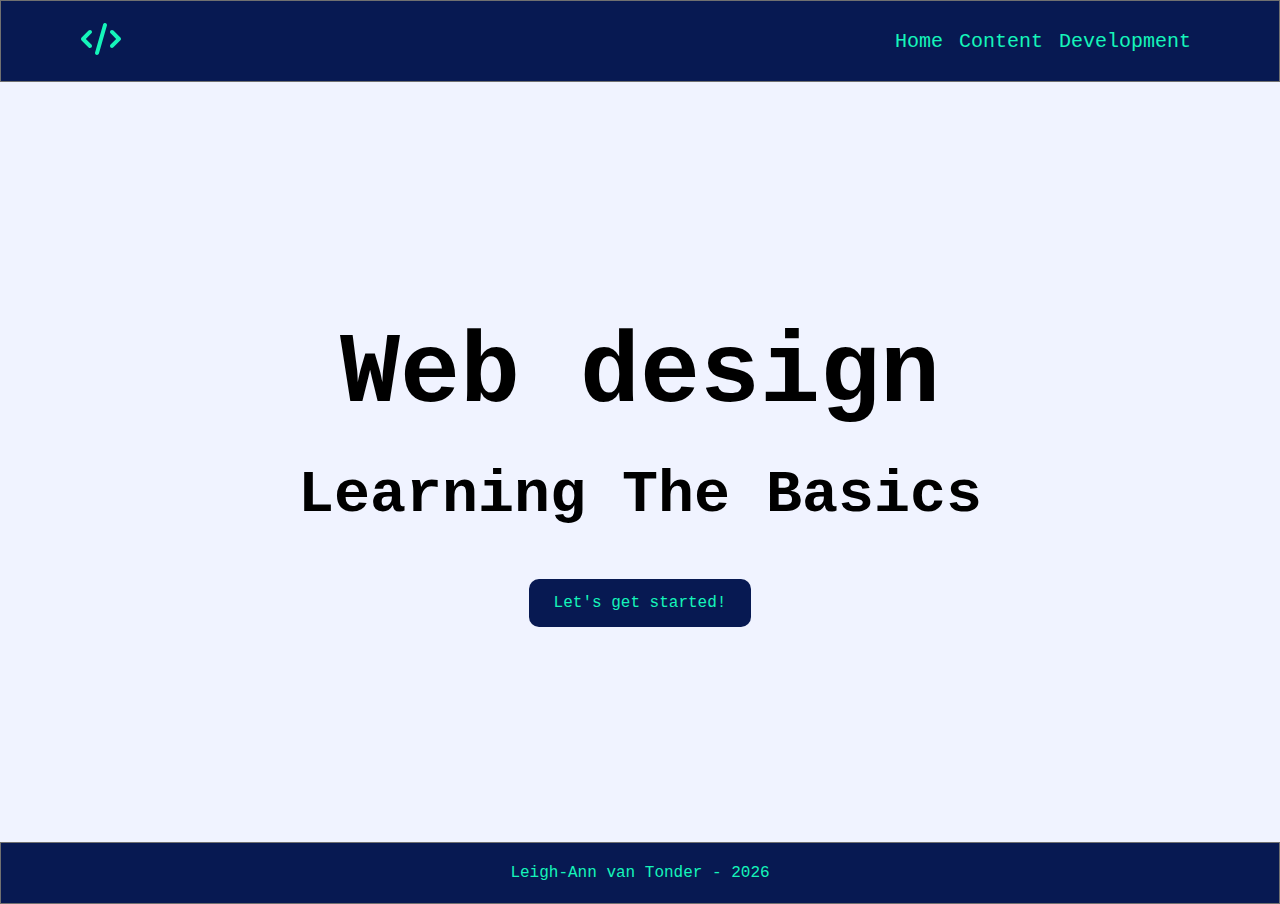
<file: index.html>
<!DOCTYPE html>
<html>
  <head>
    <!-- CDN -->
    <script src="https://ajax.googleapis.com/ajax/libs/jquery/3.7.1/jquery.min.js"></script>

    <!-- Custom styles -->
    <link rel="stylesheet" href="layout.css" />
    <link rel="stylesheet" href="home_content.css" />
    <script src="global.js"></script>
  </head>
  <body>
    <div class="header">
      <div class="header-container">
        <div class="nav-bar-left">
          <a href="./index.html">
            <img src="home_icon.svg" alt="" class="home-icon" />
          </a>
          
        </div>
        <div class="nav-bar-right">
          <a href="./index.html">Home</a>
          <a href="./content.html">Content</a>
          <a href="./development.html">Development</a>
        </div>
      </div>
    </div>

    <div class="body">
      <div class="home-content">
        <h1>Web design</h1>
        <h2>Learning The Basics</h2>
        <a href="./development.html" class="button-default">Let's get started!</a>
      </div>
    </div>
    <div class="footer">
      <span id="footer-copyright">Test</span>
    </div>
  </body>
</html>
</file>
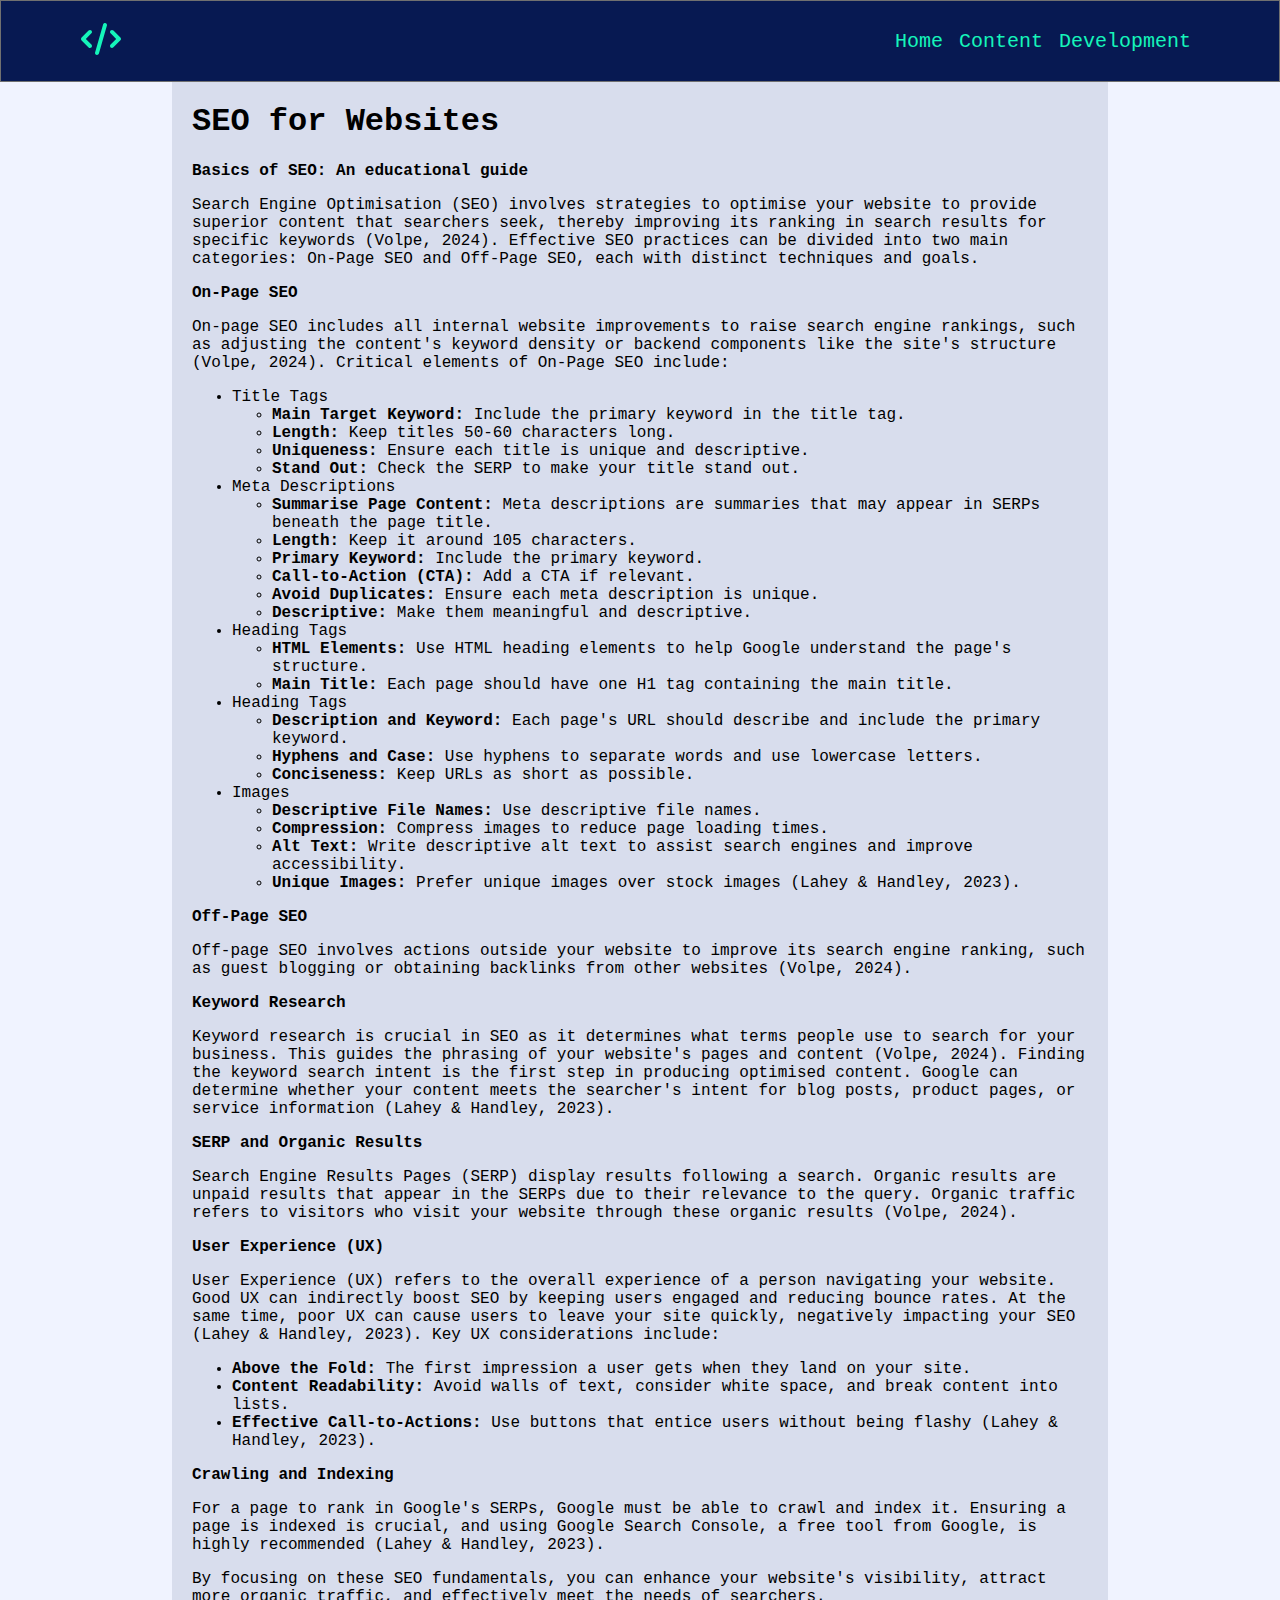
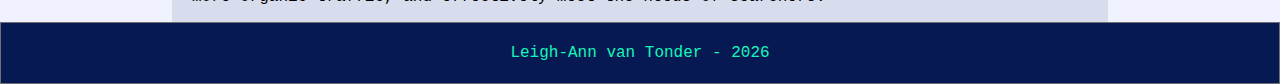
<file: content.html>
<!DOCTYPE html>
<html>
  <head>
    <!-- CDN -->
    <script src="https://ajax.googleapis.com/ajax/libs/jquery/3.7.1/jquery.min.js"></script>

    <!-- Custom styles -->
    <link rel="stylesheet" href="layout.css" />
    <link rel="stylesheet" href="home_content.css" />
    <link rel="stylesheet" href="content.css" />
    <script src="global.js"></script>
  </head>
  <body>
    <div class="header">
      <div class="header-container">
        <div class="nav-bar-left">
          <a href="./index.html">
            <img src="home_icon.svg" alt="" class="home-icon" />
          </a>
        </div>
        <div class="nav-bar-right">
          <a href="./index.html">Home</a>
          <a href="./content.html">Content</a>
          <a href="./development.html">Development</a>
        </div>
      </div>
    </div>
    <div class="body">
      <div class="content-content">
        <div class="content-inner">
          <h1>SEO for Websites</h1>
          <p><strong>Basics of SEO: An educational guide</strong></p>
          <p>
            Search Engine Optimisation (SEO) involves strategies to optimise
            your website to provide superior content that searchers seek,
            thereby improving its ranking in search results for specific
            keywords (Volpe, 2024). Effective SEO practices can be divided into
            two main categories: On-Page SEO and Off-Page SEO, each with
            distinct techniques and goals.
          </p>
          <p><strong>On-Page SEO</strong></p>
          <p>
            On-page SEO includes all internal website improvements to raise
            search engine rankings, such as adjusting the content's keyword
            density or backend components like the site's structure (Volpe,
            2024). Critical elements of On-Page SEO include:
          </p>
          <ul>
            <li>
              Title Tags
              <ul>
                <li>
                  <strong>Main Target Keyword:</strong> Include the primary
                  keyword in the title tag.
                </li>
                <li>
                  <strong>Length:</strong> Keep titles 50-60 characters long.
                </li>
                <li>
                  <strong>Uniqueness:</strong> Ensure each title is unique and
                  descriptive.
                </li>
                <li>
                  <strong>Stand Out:</strong> Check the SERP to make your title
                  stand out.
                </li>
              </ul>
            </li>
            <li>
              Meta Descriptions
              <ul>
                <li>
                  <strong>Summarise Page Content:</strong> Meta descriptions are
                  summaries that may appear in SERPs beneath the page title.
                </li>
                <li><strong>Length:</strong> Keep it around 105 characters.</li>
                <li>
                  <strong>Primary Keyword:</strong> Include the primary keyword.
                </li>
                <li>
                  <strong>Call-to-Action (CTA):</strong> Add a CTA if relevant.
                </li>
                <li>
                  <strong>Avoid Duplicates:</strong> Ensure each meta
                  description is unique.
                </li>
                <li>
                  <strong>Descriptive:</strong> Make them meaningful and
                  descriptive.
                </li>
              </ul>
            </li>
            <li>
              Heading Tags
              <ul>
                <li>
                  <strong>HTML Elements:</strong> Use HTML heading elements to
                  help Google understand the page's structure.
                </li>
                <li>
                  <strong>Main Title:</strong> Each page should have one H1 tag
                  containing the main title.
                </li>
              </ul>
            </li>
            <li>
              Heading Tags
              <ul>
                <li>
                  <strong>Description and Keyword:</strong> Each page's URL
                  should describe and include the primary keyword.
                </li>
                <li>
                  <strong>Hyphens and Case:</strong> Use hyphens to separate
                  words and use lowercase letters.
                </li>
                <li>
                  <strong>Conciseness:</strong> Keep URLs as short as possible.
                </li>
              </ul>
            </li>
            <li>
              Images
              <ul>
                <li>
                  <strong>Descriptive File Names:</strong> Use descriptive file
                  names.
                </li>
                <li>
                  <strong>Compression:</strong> Compress images to reduce page
                  loading times.
                </li>
                <li>
                  <strong>Alt Text:</strong> Write descriptive alt text to
                  assist search engines and improve accessibility.
                </li>
                <li>
                  <strong>Unique Images:</strong> Prefer unique images over
                  stock images (Lahey & Handley, 2023).
                </li>
              </ul>
            </li>
          </ul>
          <p><strong>Off-Page SEO</strong></p>
          <p>
            Off-page SEO involves actions outside your website to improve its
            search engine ranking, such as guest blogging or obtaining backlinks
            from other websites (Volpe, 2024).
          </p>
          <p><strong>Keyword Research</strong></p>
          <p>
            Keyword research is crucial in SEO as it determines what terms
            people use to search for your business. This guides the phrasing of
            your website's pages and content (Volpe, 2024). Finding the keyword
            search intent is the first step in producing optimised content.
            Google can determine whether your content meets the searcher's
            intent for blog posts, product pages, or service information (Lahey
            & Handley, 2023).
          </p>
          <p><strong>SERP and Organic Results</strong></p>
          <p>
            Search Engine Results Pages (SERP) display results following a
            search. Organic results are unpaid results that appear in the SERPs
            due to their relevance to the query. Organic traffic refers to
            visitors who visit your website through these organic results
            (Volpe, 2024).
          </p>
          <p><strong>User Experience (UX)</strong></p>
          <p>
            User Experience (UX) refers to the overall experience of a person
            navigating your website. Good UX can indirectly boost SEO by keeping
            users engaged and reducing bounce rates. At the same time, poor UX
            can cause users to leave your site quickly, negatively impacting
            your SEO (Lahey & Handley, 2023). Key UX considerations include:
          </p>
          <ul>
            <li>
              <strong>Above the Fold:</strong> The first impression a user gets
              when they land on your site.
            </li>
            <li>
              <strong>Content Readability:</strong> Avoid walls of text,
              consider white space, and break content into lists.
            </li>
            <li>
              <strong>Effective Call-to-Actions:</strong> Use buttons that
              entice users without being flashy (Lahey & Handley, 2023).
            </li>
          </ul>
          <p><strong>Crawling and Indexing</strong></p>
          <p>
            For a page to rank in Google's SERPs, Google must be able to crawl
            and index it. Ensuring a page is indexed is crucial, and using
            Google Search Console, a free tool from Google, is highly
            recommended (Lahey & Handley, 2023).
          </p>
          <p>
            By focusing on these SEO fundamentals, you can enhance your
            website's visibility, attract more organic traffic, and effectively
            meet the needs of searchers.
          </p>
        </div>
      </div>
    </div>
    <div class="footer">
      <span id="footer-copyright">Test</span>
    </div>
  </body>
</html>
</file>
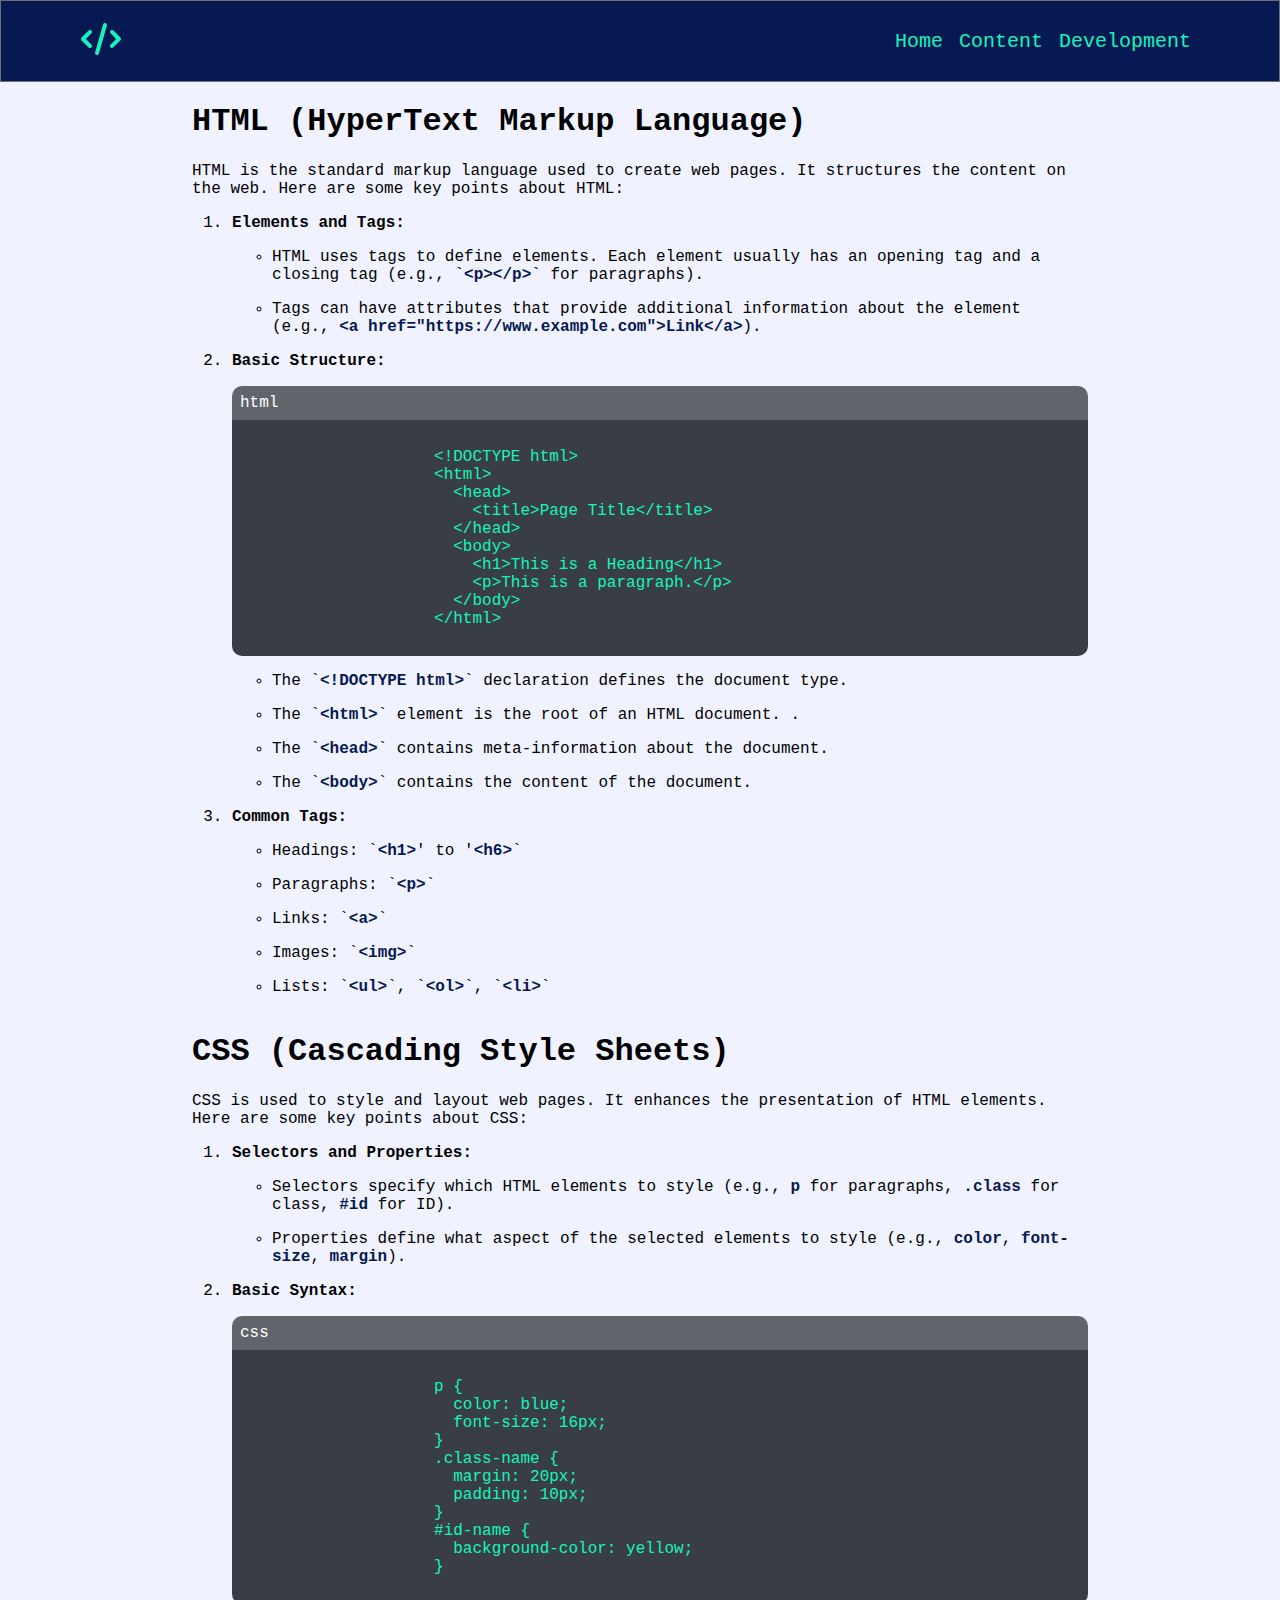
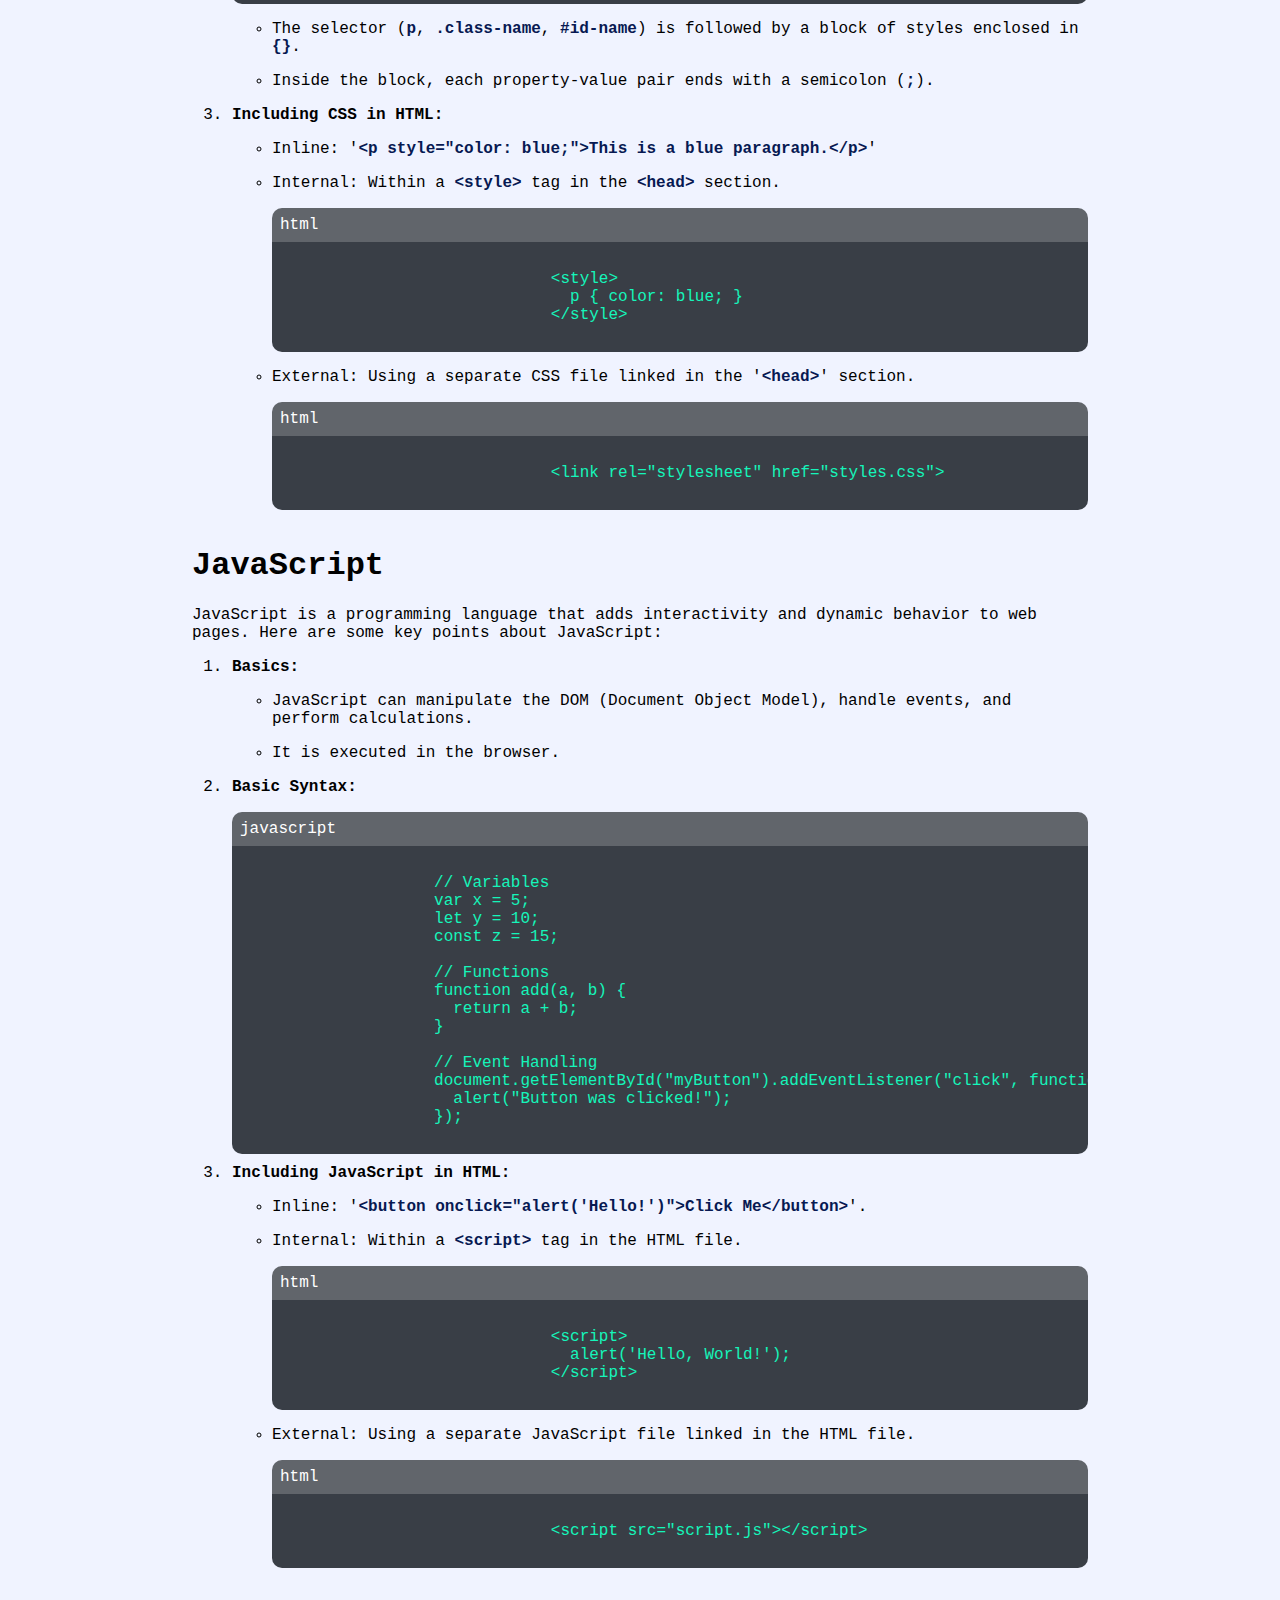
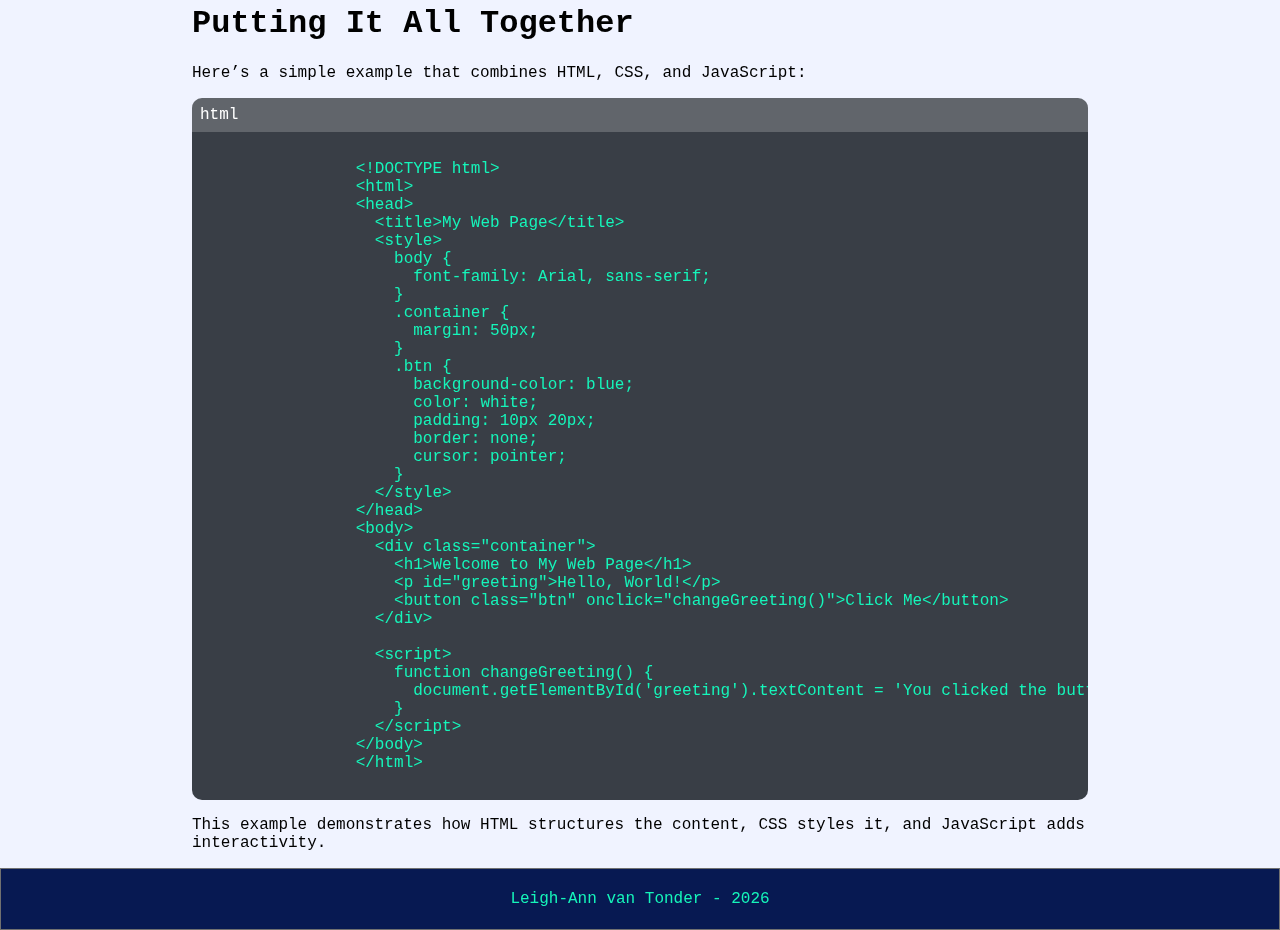
<file: development.html>
<!DOCTYPE html>
<html>
  <head>
    <!-- CDN -->
    <script src="https://ajax.googleapis.com/ajax/libs/jquery/3.7.1/jquery.min.js"></script>

    <!-- Custom styles -->
    <link rel="stylesheet" href="layout.css" />
    <link rel="stylesheet" href="home_content.css" />
    <link rel="stylesheet" href="development.css" />
    <script src="global.js"></script>
  </head>
  <body>
    <div class="header">
      <div class="header-container">
        <div class="nav-bar-left">
            <a href="./index.html">
                <img src="home_icon.svg" alt="" class="home-icon" />
              </a>
        </div>
        <div class="nav-bar-right">
          <a href="./index.html">Home</a>
          <a href="./content.html">Content</a>
          <a href="./development.html">Development</a>
        </div>
      </div>
    </div>

    <div class="body">
      <div class="development-content">
        <div class="development-inner">
          <h1>HTML (HyperText Markup Language)</h1>
          <p>
            HTML is the standard markup language used to create web pages. It
            structures the content on the web. Here are some key points about
            HTML:
          </p>
          <ol>
            <li>
              <p><strong>Elements and Tags:</strong></p>
              <ul>
                <li>
                  <p>
                    HTML uses tags to define elements. Each element usually has
                    an opening tag and a closing tag (e.g.,
                    <strong class="strong-color">`&ltp&gt&lt/p&gt`</strong> for
                    paragraphs).
                  </p>
                </li>
                <li>
                  Tags can have attributes that provide additional information
                  about the element (e.g.,
                  <strong class="strong-color"
                    >&lta href="https://www.example.com">Link&lt/a&gt</strong
                  >).
                </li>
              </ul>
            </li>
            <li>
              <p><strong>Basic Structure:</strong></p>
              <div>
                <div class="code-snippet">
                  <div class="code-snippet-header">
                    <p>html</p>
                  </div>
                  <pre><code>
                    &lt;!DOCTYPE html&gt;
                    &lt;html&gt;
                      &lt;head&gt;
                        &lt;title&gt;Page Title&lt;/title&gt;
                      &lt;/head&gt;
                      &lt;body&gt;
                        &lt;h1&gt;This is a Heading&lt;/h1&gt;
                        &lt;p&gt;This is a paragraph.&lt;/p&gt;
                      &lt;/body&gt;
                    &lt;/html&gt;
                        </code></pre>
                </div>
                <ul>
                  <li>
                    <p>
                      The `<strong class="strong-color"
                        >&lt!DOCTYPE html&gt</strong
                      >` declaration defines the document type.
                    </p>
                  </li>
                  <li>
                    <p>
                      The `<strong class="strong-color">&lthtml&gt</strong>`
                      element is the root of an HTML document. .
                    </p>
                  </li>
                  <li>
                    <p>
                      The `<strong class="strong-color">&lthead&gt</strong>`
                      contains meta-information about the document.
                    </p>
                  </li>
                  <li>
                    <p>
                      The `<strong class="strong-color">&ltbody&gt</strong>`
                      contains the content of the document.
                    </p>
                  </li>
                </ul>
              </div>
            </li>
            <li><strong>Common Tags:</strong>
                <ul>
                    <li>
                      <p>
                        Headings: `<strong class="strong-color">&lth1&gt</strong>' to '<strong class="strong-color">&lth6&gt</strong>`
                      </p>
                    </li>
                    <li>
                      <p>
                        Paragraphs:  `<strong class="strong-color">&ltp&gt</strong>`
                      </p>
                    </li>
                    <li>
                      <p>
                        Links: `<strong class="strong-color">&lta&gt</strong>`
                      </p>
                    </li>
                    <li>
                      <p>
                        Images: `<strong class="strong-color">&ltimg&gt</strong>`
                      </p>
                    </li>
                    <li>
                        <p>
                            Lists: `<strong class="strong-color">&ltul&gt</strong>`, `<strong class="strong-color">&ltol&gt</strong>`, `<strong class="strong-color">&ltli&gt</strong>`
                        </p>
                      </li>
                  </ul>
                </div>
            </li>
          </ol>
        </div>
      </div>
      <div class="development-content">
        <div class="development-inner">
          <h1>CSS (Cascading Style Sheets)</h1>
          <p>
            CSS is used to style and layout web pages. It enhances the presentation of HTML elements. Here are some key points about CSS:
          </p>
          <ol>
            <li>
              <p><strong>Selectors and Properties:</strong></p>
              <ul>
                <li>
                  <p>

                    Selectors specify which HTML elements to style (e.g., <strong class="strong-color">p</strong> for paragraphs, <strong class="strong-color">.class</strong> for class, <strong class="strong-color">#id</strong> for ID).
                  </p>
                </li>
                <li>
                    Properties define what aspect of the selected elements to style (e.g., <strong class="strong-color">color</strong>, <strong class="strong-color">font-size</strong>, <strong class="strong-color">margin</strong>).
                </li>
              </ul>
            </li>
            <li>
              <p><strong>Basic Syntax:</strong></p>
              <div>
                <div class="code-snippet">
                  <div class="code-snippet-header">
                    <p>css</p>
                  </div>
                  <pre><code>
                    p {
                      color: blue;
                      font-size: 16px;
                    }
                    .class-name {
                      margin: 20px;
                      padding: 10px;
                    }
                    #id-name {
                      background-color: yellow;
                    }
                        </code></pre>
                </div>
                <ul>
                  <li>
                    <p>
                        The selector (<strong class="strong-color">p</strong>, <strong class="strong-color">.class-name</strong>, <strong class="strong-color">#id-name</strong>) is followed by a block of styles enclosed in <strong class="strong-color">{}</strong>.
                    </p>
                  </li>
                  <li>
                    <p>
                        Inside the block, each property-value pair ends with a semicolon (<strong class="strong-color">;</strong>).
                    </p>
                  </li>
                </ul>
              </div>
            </li>
            <li><strong>Including CSS in HTML:</strong>
                <ul>
                    <li>
                      <p>
                        Inline: '<strong class="strong-color">&ltp style="color: blue;"&gtThis is a blue paragraph.&lt/p></strong>'
                      </p>
                    </li>
                    <li>
                      <p>
                        Internal: Within a <strong class="strong-color">&ltstyle></strong> tag in the <strong class="strong-color">&lthead></strong> section.
                      </p>
                    </li>
                    
                    <div class="code-snippet">
                        <div class="code-snippet-header">
                          <p>html</p>
                        </div>
                        <pre><code>
                            &lt;style&gt;
                              p { color: blue; }
                            &lt;/style&gt;
                                </code></pre>
                      </div>
                      <li>
                        <p>
                            External: Using a separate CSS file linked in the '<strong class="strong-color">&lthead></strong>' section.
                        </p>
                      </li>
                      
                      <div class="code-snippet">
                          <div class="code-snippet-header">
                            <p>html</p>
                          </div>
                          <pre><code>
                            &lt;link rel=&quot;stylesheet&quot; href=&quot;styles.css&quot;&gt;
                                </code></pre>
                        </div>
                  </ul>
                </div>
            </li>
          </ol>
        </div>
      </div>
      <div class="development-content">
        <div class="development-inner">
          <h1>JavaScript</h1>
          <p>
            JavaScript is a programming language that adds interactivity and dynamic behavior to web pages. Here are some key points about JavaScript:
          </p>
          <ol>
            <li>
              <p><strong>Basics:</strong></p>
              <ul>
                <li>
                  <p>

                    JavaScript can manipulate the DOM (Document Object Model), handle events, and perform calculations.
                  </p>
                </li>
                <li>
                    It is executed in the browser.
                </li>
              </ul>
            </li>
            <li>
              <p><strong>Basic Syntax:</strong></p>
              <div>
                <div class="code-snippet">
                  <div class="code-snippet-header">
                    <p>javascript</p>
                  </div>
                  <pre><code>
                    // Variables
                    var x = 5;
                    let y = 10;
                    const z = 15;
                    
                    // Functions
                    function add(a, b) {
                      return a + b;
                    }
                    
                    // Event Handling
                    document.getElementById("myButton").addEventListener("click", function() {
                      alert("Button was clicked!");
                    });
                        </code></pre>
                </div>
              </div>
            </li>
            <li style="margin-top:10px;"><strong>Including JavaScript in HTML:</strong>
                <ul>
                    <li>
                      <p>
                        Inline: '<strong class="strong-color">&ltbutton onclick="alert('Hello!')">Click Me&lt/button></strong>'.
                      </p>
                    </li>
                    <li>
                      <p>
                        Internal: Within a <strong class="strong-color">&ltscript></strong> tag in the HTML file.
                      </p>
                    </li>
                    
                    <div class="code-snippet">
                        <div class="code-snippet-header">
                          <p>html</p>
                        </div>
                        <pre><code>
                            &lt;script&gt;
                              alert(&#39;Hello, World!&#39;);
                            &lt;/script&gt;
                                </code></pre>
                      </div>
                      <li>
                        <p>
                            External: Using a separate JavaScript file linked in the HTML file.
                        </p>
                      </li>
                      
                      <div class="code-snippet">
                          <div class="code-snippet-header">
                            <p>html</p>
                          </div>
                          <pre><code>
                            &lt;script src=&quot;script.js&quot;&gt;&lt;/script&gt;
                                </code></pre>
                        </div>
                  </ul>
                </div>
            </li>
          </ol>
        </div>
      </div>
      <div class="development-content">
        <div class="development-inner">
          <h1>Putting It All Together</h1>
          <p>
            Here’s a simple example that combines HTML, CSS, and JavaScript:
          </p>
          <div class="code-snippet">
            <div class="code-snippet-header">
              <p>html</p>
            </div>
            <pre><code>
                &lt;!DOCTYPE html&gt;
                &lt;html&gt;
                &lt;head&gt;
                  &lt;title&gt;My Web Page&lt;/title&gt;
                  &lt;style&gt;
                    body {
                      font-family: Arial, sans-serif;
                    }
                    .container {
                      margin: 50px;
                    }
                    .btn {
                      background-color: blue;
                      color: white;
                      padding: 10px 20px;
                      border: none;
                      cursor: pointer;
                    }
                  &lt;/style&gt;
                &lt;/head&gt;
                &lt;body&gt;
                  &lt;div class="container"&gt;
                    &lt;h1&gt;Welcome to My Web Page&lt;/h1&gt;
                    &lt;p id="greeting"&gt;Hello, World!&lt;/p&gt;
                    &lt;button class="btn" onclick="changeGreeting()"&gt;Click Me&lt;/button&gt;
                  &lt;/div&gt;
                
                  &lt;script&gt;
                    function changeGreeting() {
                      document.getElementById('greeting').textContent = 'You clicked the button!';
                    }
                  &lt;/script&gt;
                &lt;/body&gt;
                &lt;/html&gt;
                    </code></pre>
          </div>
          <p>
            This example demonstrates how HTML structures the content, CSS styles it, and JavaScript adds interactivity.
          </p>
        </div>
      </div>
    </div>
    <div class="footer">
      <span id="footer-copyright">Test</span>
    </div>
  </body>
</html>
</file>
<file: layout.css>
@import url("global.css");
@import url("header.css");
@import url("body.css");
@import url("footer.css");
@import url("code_snippet.css");
</file>
<file: home_content.css>
.home-content {
  width: 100%;
  height: calc(100vh - 80px - 60px);
  display: flex;
  flex-direction: column;
  justify-content: center;
  align-items: center;
}

.home-content h1 {
  margin: 20px;
  font-size: 100px;
}
.home-content h2 {
  margin: 10px;
  font-size: 60px;
  margin-bottom: 50px;
}
</file>
<file: content.css>
.content-content {
    display: flex;
    justify-content: center;
  }

  .content-inner {
    width: 70vw;
    background-color: rgba(7, 25, 82, 0.1);
    padding-left:20px;
    padding-right: 20px;
  }
</file>
<file: development.css>
.development-content {
    display: flex;
    justify-content: center;
  }

  .development-inner {
    width: 70vw;
  }
</file>
